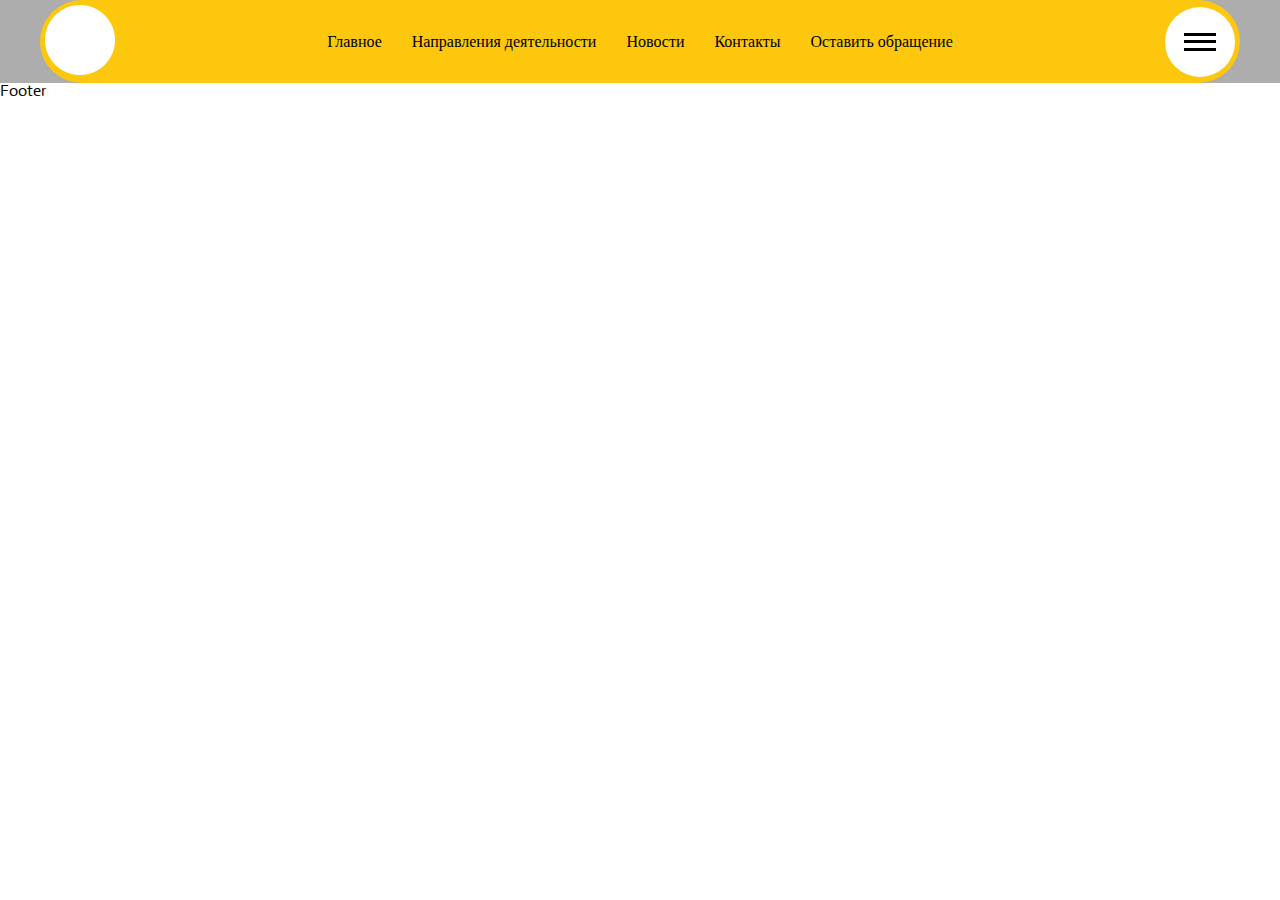
<file: index.html>
<!DOCTYPE html>
<html lang="en">
<head>
  <meta charset="UTF-8">
  <meta http-equiv="X-UA-Compatible" content="IE=edge">
  <meta name="viewport" content="width=device-width, initial-scale=1.0">  
  <link rel="stylesheet" href="css/normalize.css">
  <link rel="stylesheet" href="css/style.css">
  <script src="js/main.js" defer></script>  
  <title>Test task</title>
</head>
<body>
  <div id="wrapper"></div>
</body>
</html>
</file>
<file: css/style.css>
@font-face {
  font-family: 'Actor';
  src: url('../fonts/Actor-Regular.woff2') format('woff2'),
    url('../fonts/Actor-Regular.woff') format('woff');
  font-weight: normal;
  font-style: normal;
}
@font-face {
  font-family: 'Inter Tight';
  src: url('../fonts/InterTight-Regular.woff2') format('woff2'),
    url('../fonts/InterTight-Regular.woff') format('woff');
  font-weight: normal;
  font-style: normal;
}

:root {
  --main-color: #000000;
  --bg-color: #fdc70d;
}

* {
  margin: 0;
  padding: 0;
  box-sizing: border-box;
}

body {
  font-family: 'Actor';
  color: var(--main-color);
}

.container {
  max-width: 1280px;
  margin: 0 auto;
  padding: 0 40px;
}

.header {
  background-color: #adadad;
}

.header__container {
  padding: 5px;
  border-radius: 52px;
  background-color: var(--bg-color);
}

.header__wrapper {
  display: flex;
  align-items: center;
  justify-content: space-between;
}

.header-logo__img {
  width: 70px;
  height: 70px;
}

.header-nav__list {
  display: flex;
}

.header-nav__item:not(:last-child) {
  margin-right: 30px;
}

.header-nav__link {
  font-family: 'Actor';
  font-size: 16px;
  color: var(--main-color);
}

.header__burger {
  position: relative;
  padding: 10px;
  width: 70px;
  height: 70px;
  border: none;
  border-radius: 50%;
  font-family: inherit;
  font-size: 0;
  background-color: #ffffff;
  box-shadow: none;
  z-index: 3;
  cursor: pointer;
}

.burger__line {
  position: absolute;
  left: calc(50% - 16px);
  width: 32px;
  height: 3px;
  background-color: var(--main-color);
  transition: all 0.3s;
}

.burger__line:first-child {
  top: calc(50% - 9px);
}

.burger__line:nth-child(2) {
  top: calc(50% - 2px);
}

.burger__line:last-child {
  top: calc(50% + 6px);
}

.header__burger.active .burger__line:first-child {
  top: calc(50% - 1px);
  transform: rotate(-45deg);
}

.header__burger.active .burger__line:nth-child(2) {
  transform: scale(0);
}

.header__burger.active .burger__line:nth-child(3) {
  transform: scale(0);
}

.header__burger.active .burger__line:last-child {
  bottom: calc(50% - 1px);
  transform: rotate(45deg);
}

.header__search {
  display: none;
  position: relative;
  width: 300px; /* Ширина контейнера */
}

.search__input {
  padding: 10px 10px 10px 45px;
  width: 100%;
  font-size: 16px;
  border-radius: 22px;
  background-color: #e7e7e6;
  border: none;
  outline: none;
}

.search__button {
  position: absolute;
  top: calc(50% - 20px);
  left: 15px;
  background: none;
  border: none;
  cursor: pointer;
  padding: 10px;
  display: flex;
  align-items: center;
  justify-content: center;
  color: #333;
}

.search__button:hover {
  color: #000;
}

.search__button img {
  width: 20px;
  height: 20px;
}

@media (max-width: 1024px) {
  .header-nav__item:not(:last-child) {
    margin-right: 15px;
  }

  .header-nav__link {
    font-size: 15px;
  }

  .button__search {
    margin-right: 10px;
  }
}

@media (max-width: 768px) {
  .container {
    padding: 0 10px;
  }

  .header__container {
    border-radius: 25px;
  }

  .header__wrapper {
    margin-bottom: 5px;
  }

  .header-logo__img {
    width: 50px;
    height: 50px;
  }

  .header__nav {
    display: none;
  }

  .header__burger {
    width: 50px;
    height: 50px;
  }

  .burger__line:nth-child(2) {
    top: calc(50% - 1px);
  }

  .burger__line:last-child {
    top: calc(50% + 7px);
  }

  .header__search {
    position: relative;
    display: block;
    border-radius: 45px;
    padding: 10px;
    width: 100%;
    background-color: #ffffff;
  }
}
</file>
